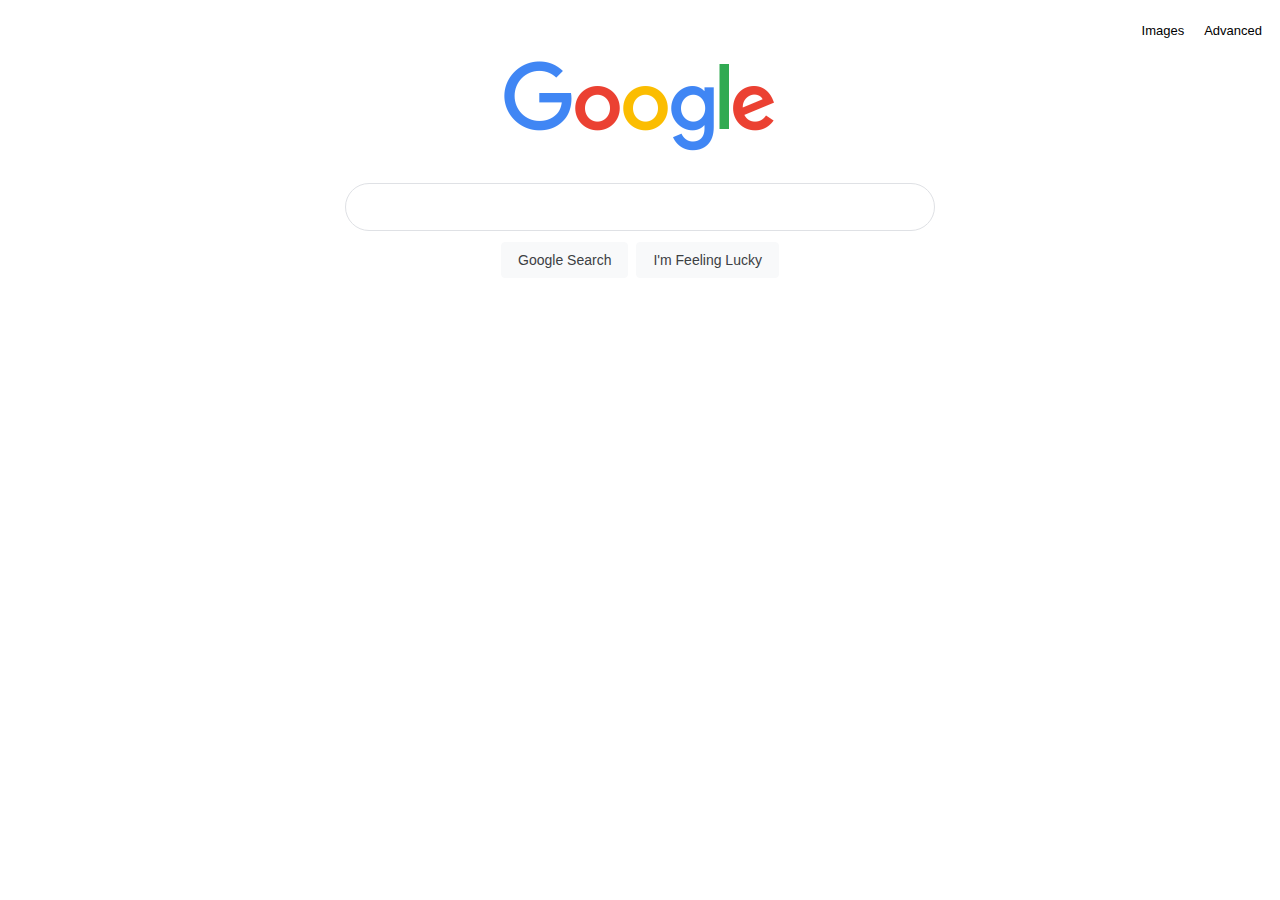
<file: index.html>
<!DOCTYPE html>
<html lang="en">
<head>
  <meta charset="UTF-8">
  <meta name="viewport" content="width=device-width, initial-scale=1.0">
  <title>New Search</title>
  <link rel="stylesheet" href="./style.css">
</head>
<body>
  <div>
    <ul class="navbar-google">
      <li class="navbar-item-google">
        <a href="./Image Search.html"> Images</a>
        
      </li>
      <li class="navbar-item-google">
        <a href="./Advanced Search.html">Advanced</a>
      </li>
    </ul>
  </div>
  <div class="center-div">
    <img src="./Images/Google_2015_logo.svg.png" alt="Google logo" height="92px">
  </div>
  <div id="inputWrapper">
  <form action="https://google.com/search">
    <input type="text" name="q" class="rounded-input">
    
    <div class="center-div">
      <input type="submit" value="Google Search" class="button-google">
      <input type="submit" name="btnI" value="I'm Feeling Lucky" class="button-google">
      
    </div>
  
  </form>
  </div>
</body>
</html>
</file>
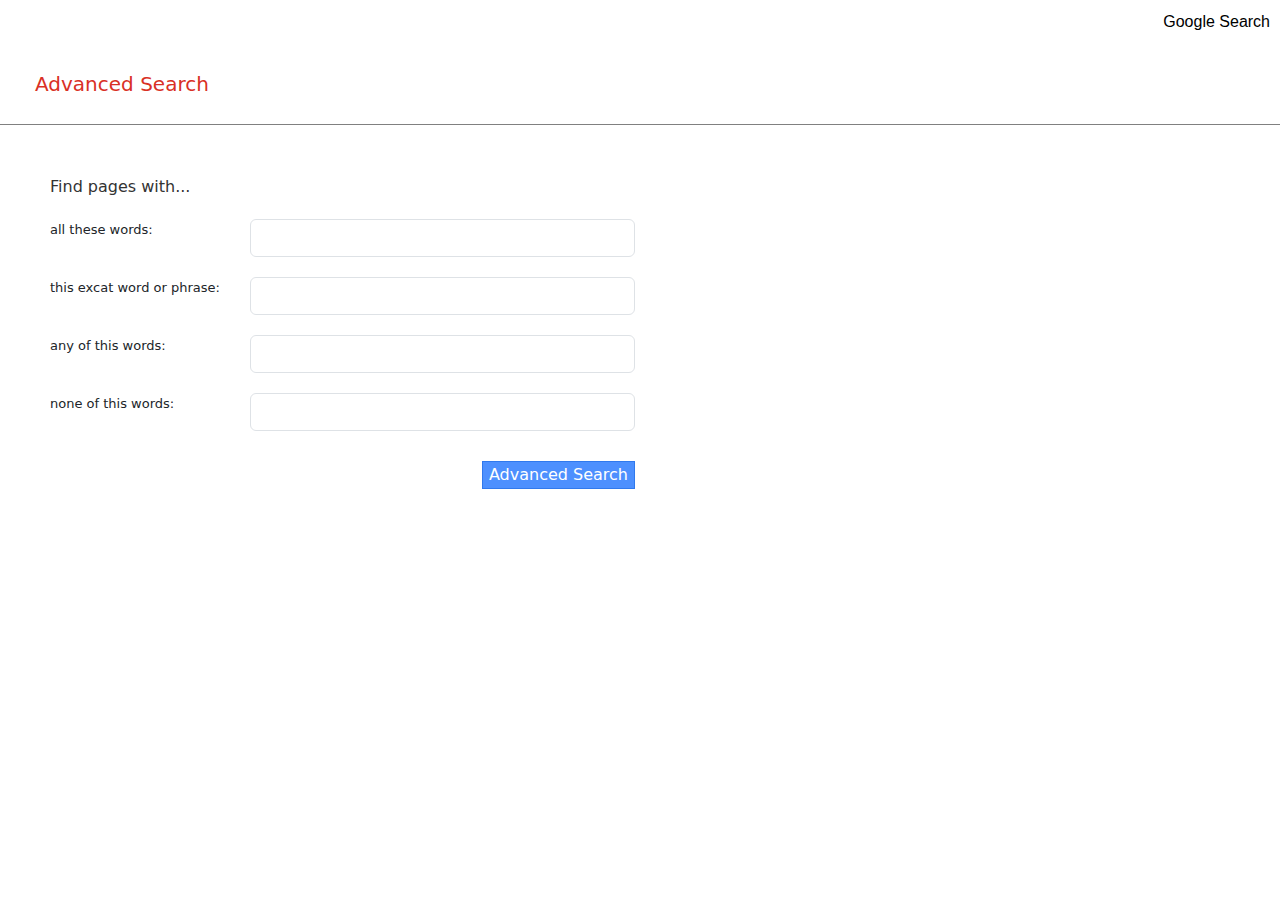
<file: Advanced Search.html>
<!DOCTYPE html>
<html lang="en">
<head>
    <meta charset="UTF-8">
    <meta name="viewport" content="width=device-width, initial-scale=1.0">
    <title>Advanced Search</title>
    <link rel="stylesheet" href="style.css">
    <link rel="stylesheet" href="https://cdn.jsdelivr.net/npm/bootstrap@5.3.2/dist/css/bootstrap.min.css">
</head>
<body>
    <div>
        <ul class="navbar-google">
          <li class="navbar-item-google">
            <a href="./index.html">Google Search</a>
          </li>
        </ul>
      </div>
      
        <p class="h1-advanced">Advanced Search</p>
        <div class="line"></div>
        <div class="div-advanced">
            <p class="h2-advanced">Find pages with...</p>
            <form action="https://google.com/search">
                <div class="row-input">
                    <div class="left">
                        <p class="p-advanced">
                            all these words:
                        </p>
                    </div>
                    <div class="right">
                        <input type="text" name="as_q"class="form-control">
                    </div>
                
                </div>

                <div class="row-input">
                    <div class="left">
                        <p class="p-advanced">
                            this excat word or phrase:
                        </p>
                    </div>
                    <div class="right">
                        <input type="text" name="as_epq"class="form-control">
                    </div>
                
                </div>

                <div class="row-input">
                    <div class="left">
                        <p class="p-advanced">
                            any of this words:
                        </p>
                    </div>
                    <div class="right">
                        <input type="text" name="as_pq"class="form-control">
                    </div>
                
                </div>

                <div class="row-input">
                    <div class="left">
                        <p class="p-advanced">
                            none of this words:
                        </p>
                    </div>
                    <div class="right">
                        <input type="text" name="as_eq"class="form-control">
                    </div>
                
                </div>
                <div class="btn-div">
                    
                    <input type="submit" value="Advanced Search" class="btn-advanced">
                </div>
            </form>
        </div>
        
      
</body>
</html>
</file>
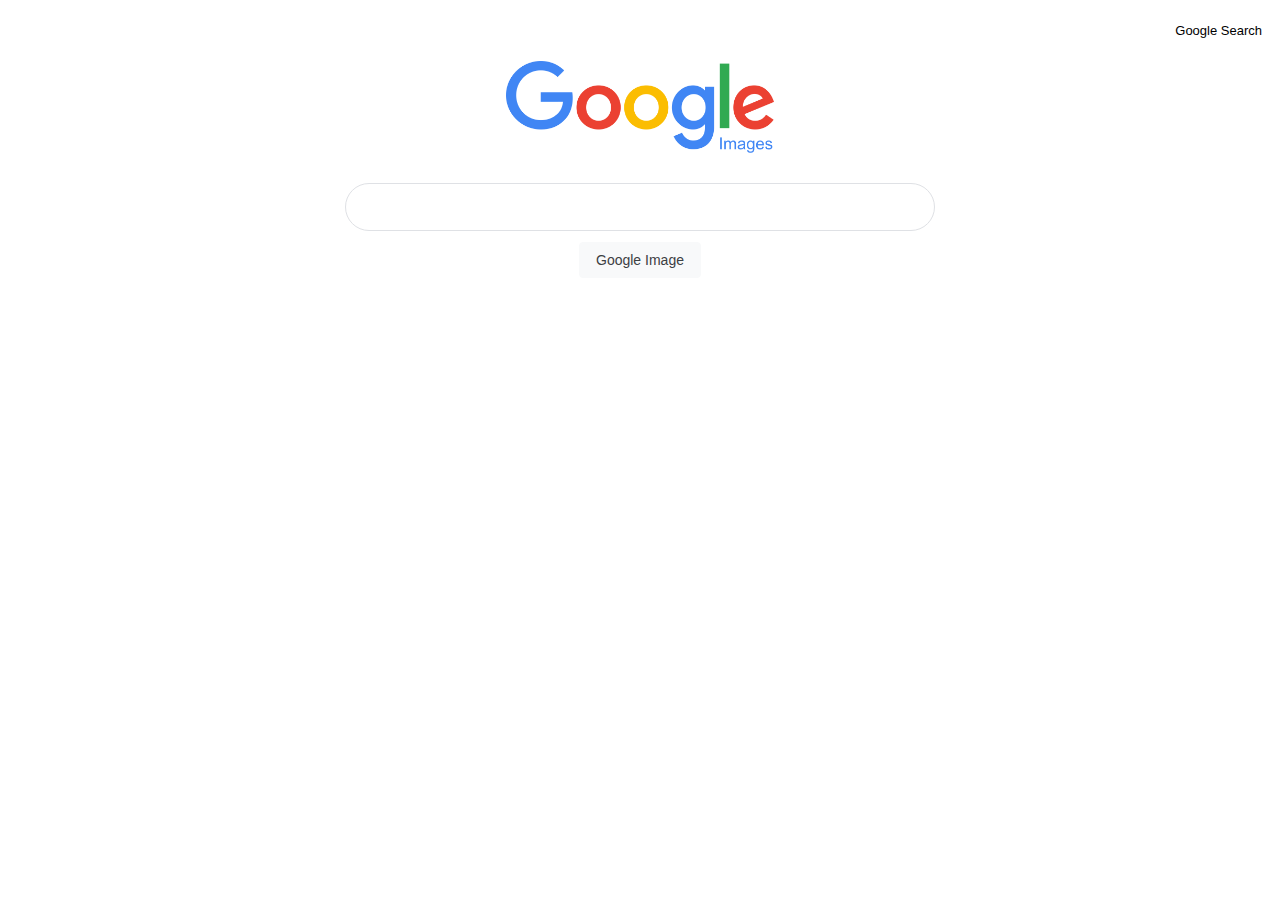
<file: Image Search.html>
<!DOCTYPE html>
<html lang="eng" dir="ltr" class lazy-loaded="true">
    <head>
        <meta charset="utf-8">
        <title>Image Search</title>
        <link rel="stylesheet" href="./style.css">
        

    </head>
    <body>
        <div>
            <ul class="navbar-google">
              <li class="navbar-item-google">
                <a href="./index.html">Google Search</a>
                
              </li>
            </ul>
          </div>
          <div class="center-div">
    <img src="./Images/Google_Images_2015_logo.svg.png" alt="Google logo" height="92px">
  </div>
  
  <form action="https://google.com/search">
    
    <input type="text" name="q" class="rounded-input">
    <input type="hidden" name="tbm" value="isch">

    <div class="center-div">
      <input type="submit" value="Google Image" class="button-google">
      
    </div>
  
  </form>
    </body>

</html>
</file>
<file: style.css>
body {
    font-family: system-ui, sans-serif;
    font-size: 81.25%;
}

.navbar-google {
list-style-type: none;
display: flex;
flex-direction: row;
justify-content: flex-end;
font-family: Arial, Helvetica, sans-serif;
}
.navbar-item-google {
    margin: 10px;
    
}
a:link {
    color: black;
    text-decoration: none;
}
a:visited {
    color: black;
}
a:hover {
    color: black;
}
a:active {
    color: black;
}
.center-div {
    display: flex;
    justify-content: center;
    align-items: center;
}
.rounded-input {
    display: flex;
    z-index: 3;
    height: 44px;
    background: #fff;
    border: 1px solid #dfe1e5;
    box-shadow: none;
    border-radius: 24px;
    margin: 0 auto;
    width: calc(632px + 6px);
    width: 584px;
    max-width: 584px;
    margin-top: 30px;
}
#inputWrapper {
    height: 100%;
    position: relative;
}



.button-google {
    background-color: #f8f9fa;
    border: 1px solid #f8f9fa;
    border-radius: 4px;
    color: #3c4043;
    font-family: Roboto,arial,sans-serif;
    font-size: 14px;
    margin: 11px 4px;
    padding: 0 16px;
    line-height: 27px;
    height: 36px;
    min-width: 54px;
    text-align: center;
    cursor: pointer;
    user-select:none;
}
.h1-advanced {
    color: #d93025;
    font-size: 20px;
    margin: 25px 35px;
}
.line {
    color: grey;
    border-bottom: 1px solid;
}
.h2-advanced {
    font-size: 16px;
    color: #333;
}
.div-advanced {
    margin: 50px;
}
.row-input {
    display: flex;
    flex-direction: row;
    align-items: center;
    margin-top: 20px;
}
.left {
    width: 200px;
}
.right{
    width: 385px;
}
.input-control{

}
.p-advanced{
    font-size: 13px;
    vertical-align: middle;
}
.btn-advanced{
    box-shadow: none;
    background-color: #4d90fe;
    border: 1px solid #3079ed;
    color: #fff;
}
.btn-div{
    display: flex;
    justify-content: flex-end;
    width: 585px;
    margin-top: 30px;
}
</file>
